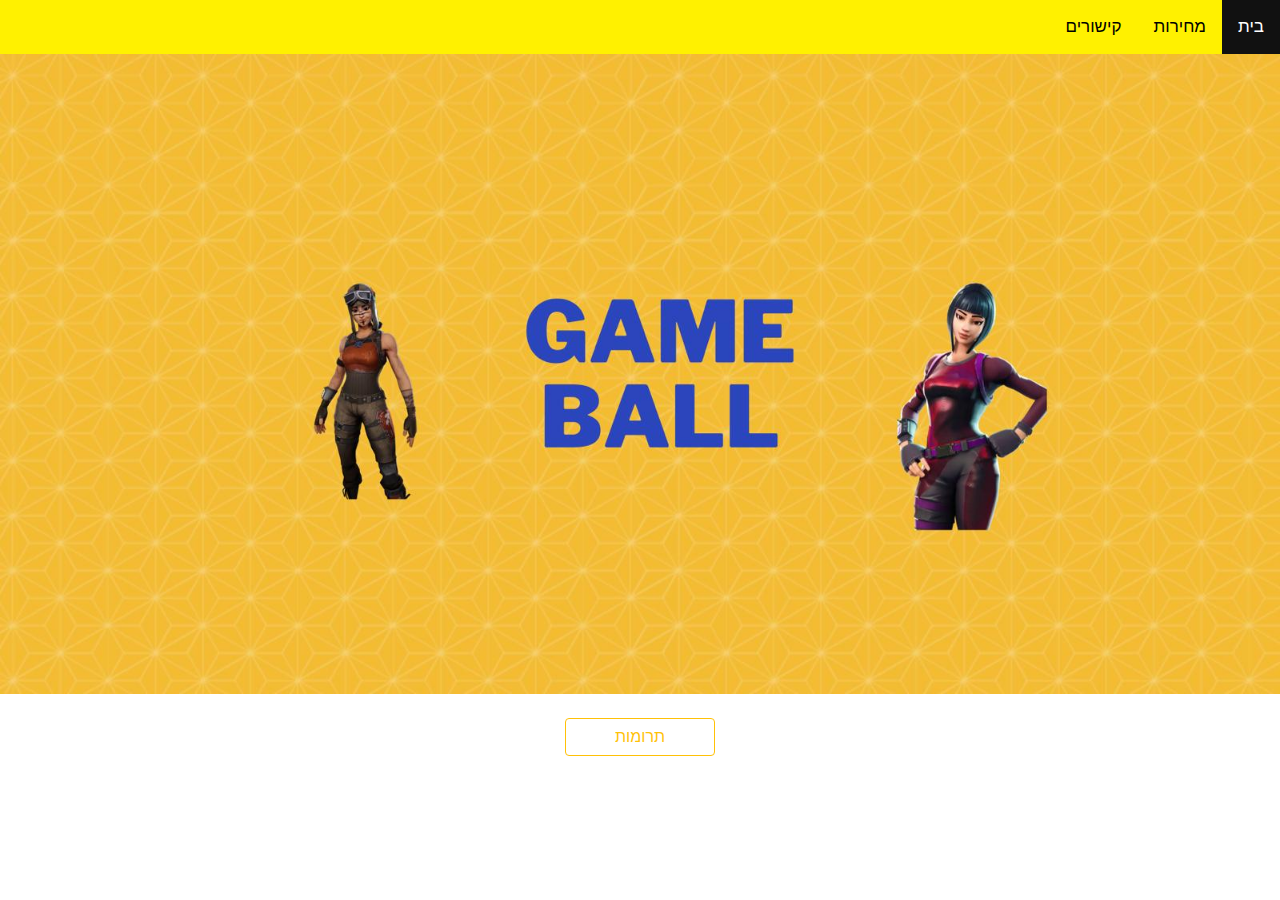
<file: index.html>
<!DOCTYPE html>
<html lang="en">
<head>
    <meta charset="UTF-8">
    <link rel="stylesheet" href="https://cdn.jsdelivr.net/npm/bootstrap@4.5.3/dist/css/bootstrap.min.css">
    <title>Title</title>
    <link rel="stylesheet" href="style.css">
    <script src="main.js"></script>
    <link rel="icon" href="logo.jpg">
</head>
<body>
<div class="topnav">
    <div class="topnav-right">
    <a href="links.html">קישורים</a>
    <a href="sale.html">מחירות</a>
    <a class="active" href="index.html">בית</a>
    </div>
</div>
<img src="bg.jpg" width="100%">
<br><br>
<center>
<a href="https://www.paypal.me/herlp"><button type="button" class="btn btn-outline-warning"> תרומות</button></a>
</center>

</body>
</html>
</file>
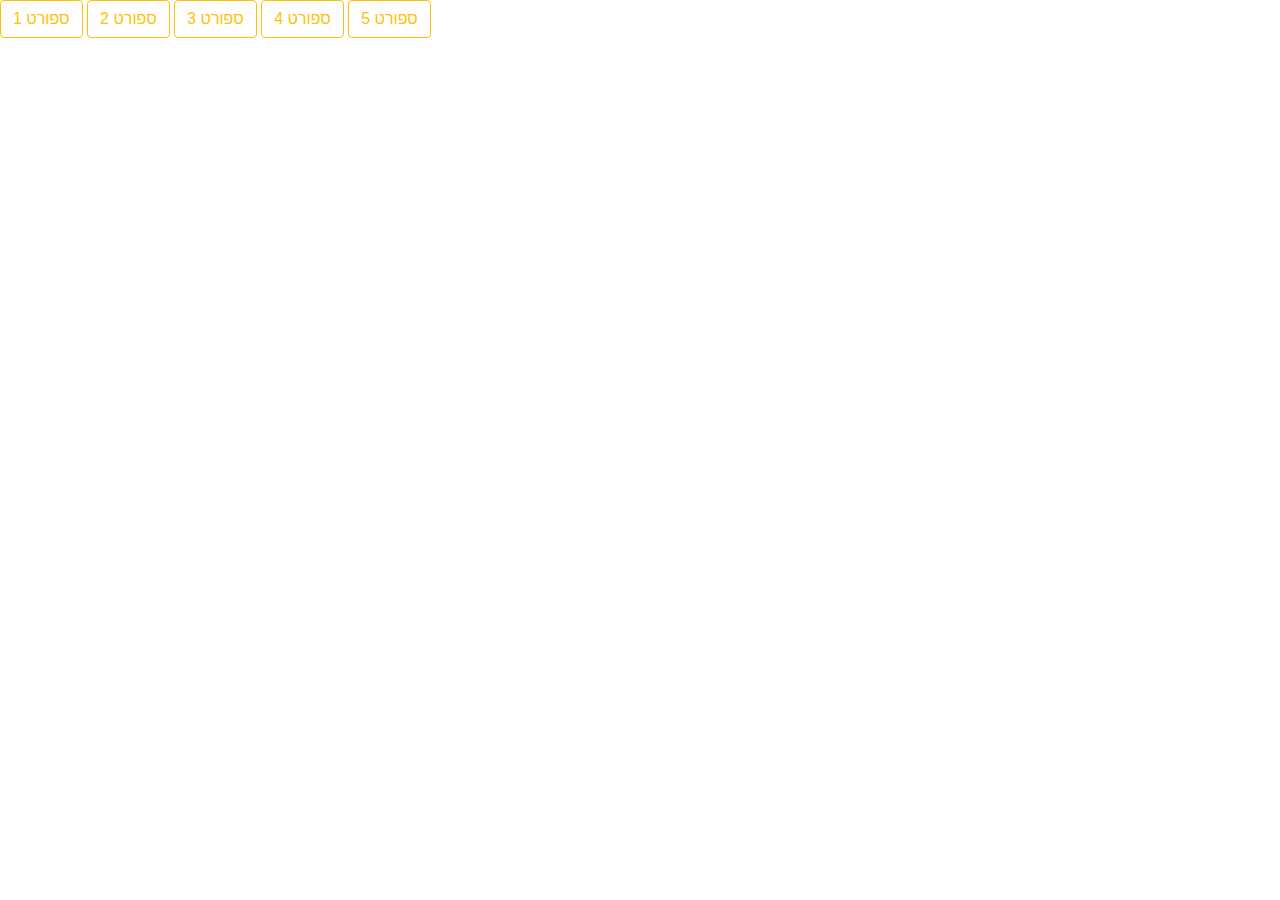
<file: iptv.html>
<!DOCTYPE html>
<html lang="en">
<head>
    <meta charset="UTF-8">
    <title>iptv</title>
    <link rel="stylesheet" href="https://cdn.jsdelivr.net/npm/bootstrap@4.5.3/dist/css/bootstrap.min.css">
    <link rel="icon" href="logo.jpg">

</head>
<body>
<a href="https://liad07.github.io/crack-apps.github.io/assets/iptv/iptv%20project/sport1.html"><button type="button" class="btn btn-outline-warning"> ספורט 1</button></a>
<a href="https://liad07.github.io/crack-apps.github.io/assets/iptv/iptv%20project/sport2.html"><button type="button" class="btn btn-outline-warning"> ספורט 2</button></a>
<a href="https://liad07.github.io/crack-apps.github.io/assets/iptv/iptv%20project/sport3.html"><button type="button" class="btn btn-outline-warning"> ספורט 3</button></a>
<a href="https://liad07.github.io/crack-apps.github.io/assets/iptv/iptv%20project/sport4.html"><button type="button" class="btn btn-outline-warning"> ספורט 4</button></a>
<a href="https://liad07.github.io/crack-apps.github.io/assets/iptv/iptv%20project/sport5.html"><button type="button" class="btn btn-outline-warning"> ספורט 5</button></a>


</body>
</html>
</file>
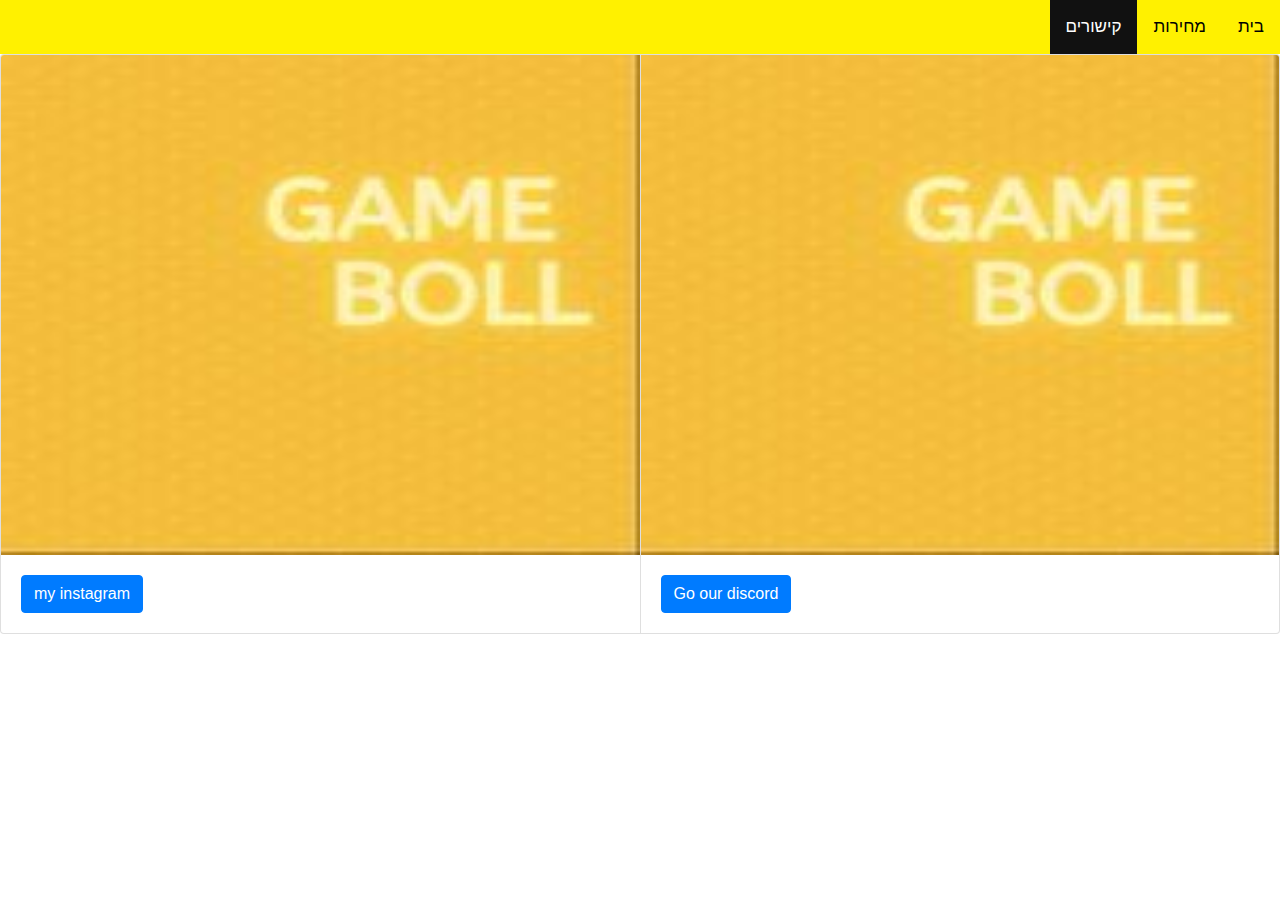
<file: links.html>
<!DOCTYPE html>
<html lang="en">
<head>
    <meta charset="UTF-8">
    <link rel="stylesheet" href="https://cdn.jsdelivr.net/npm/bootstrap@4.5.3/dist/css/bootstrap.min.css">
    <title>Title</title>
    <link rel="stylesheet" href="style.css">
    <script src="main.js"></script>
    <link rel="icon" href="logo.jpg">
</head>
<body>
<div class="topnav">
    <div class="topnav-right">
        <a class="active" href="links.html">קישורים</a>
        <a href="sale.html">מחירות</a>
        <a  href="index.html">בית</a>
    </div>
</div>



        <div class="card-group">
            <div class="card">
                <img class="card-img-top" src="logo.jpg" height="500" width="150" >
                <div class="card-body">
                    <a href="https://instagram.com/dogaimnige?r=nametag" class="btn btn-primary">my instagram</a>
                </div>
            </div>
            <div class="card">
                <img class="card-img-top" src="logo.jpg" height="500" width="150">
                <div class="card-body">

                    <a href="https://discord.com/invite/kRxcn2ut" class="btn btn-primary">Go our discord</a>
                </div>
            </div>
</body>
</html>
</file>
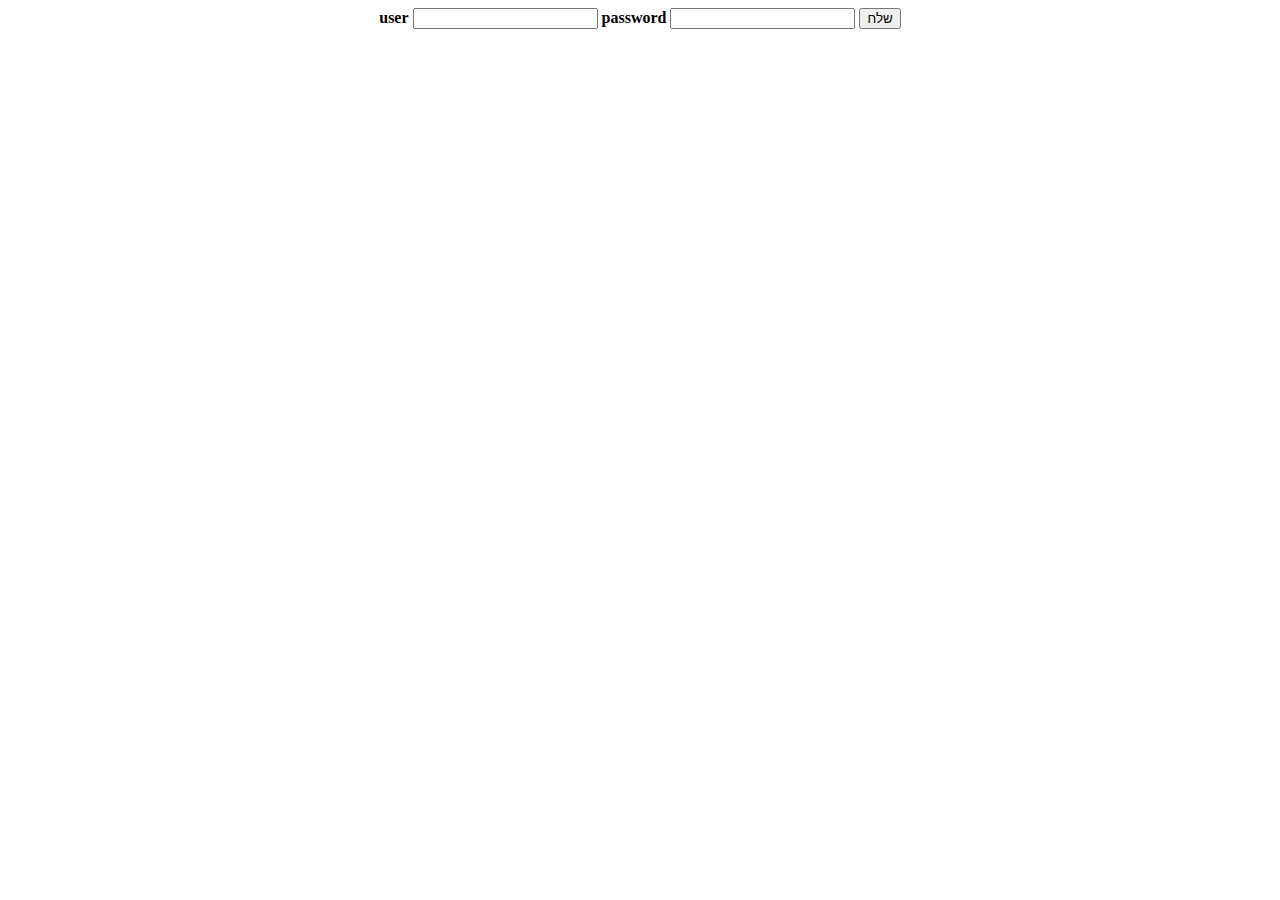
<file: login.html>
<!DOCTYPE html>
<html lang="en">
<head>
    <meta charset="UTF-8">
    <title>login</title>
    <link rel="icon" href="logo.jpg">

</head>
<body>
<center>
<form action="" name="login" method="post" >
    <b>user</b>
    <input type="text" id="user">
    <b>password</b>
    <input type="password" id="password">
    <button onclick="myFunction()"> שלח</button>



</form>
</center>

<p id="demo"></p>
<script src="main.js"></script>

</body>
</html>
</file>
<file: style.css>
.topnav {
    overflow: hidden;
    background-color: #fff100;
}
.topnav a {
    float: left;
    color: #000000;
    text-align: center;
    padding: 14px 16px;
    text-decoration: none;
    font-size: 17px;
}
.topnav a:hover {
    background-color: #ddd;
    color: #000000;
}
.topnav a.active {
    background-color: rgb(17, 17, 17);
    color: white;
}
.topnav-right {
    weight: 10% !important;
    float: right;

    height: 5% !important;
}
button{
    padding: 5px;
    width: 150px !important;
}
</file>
